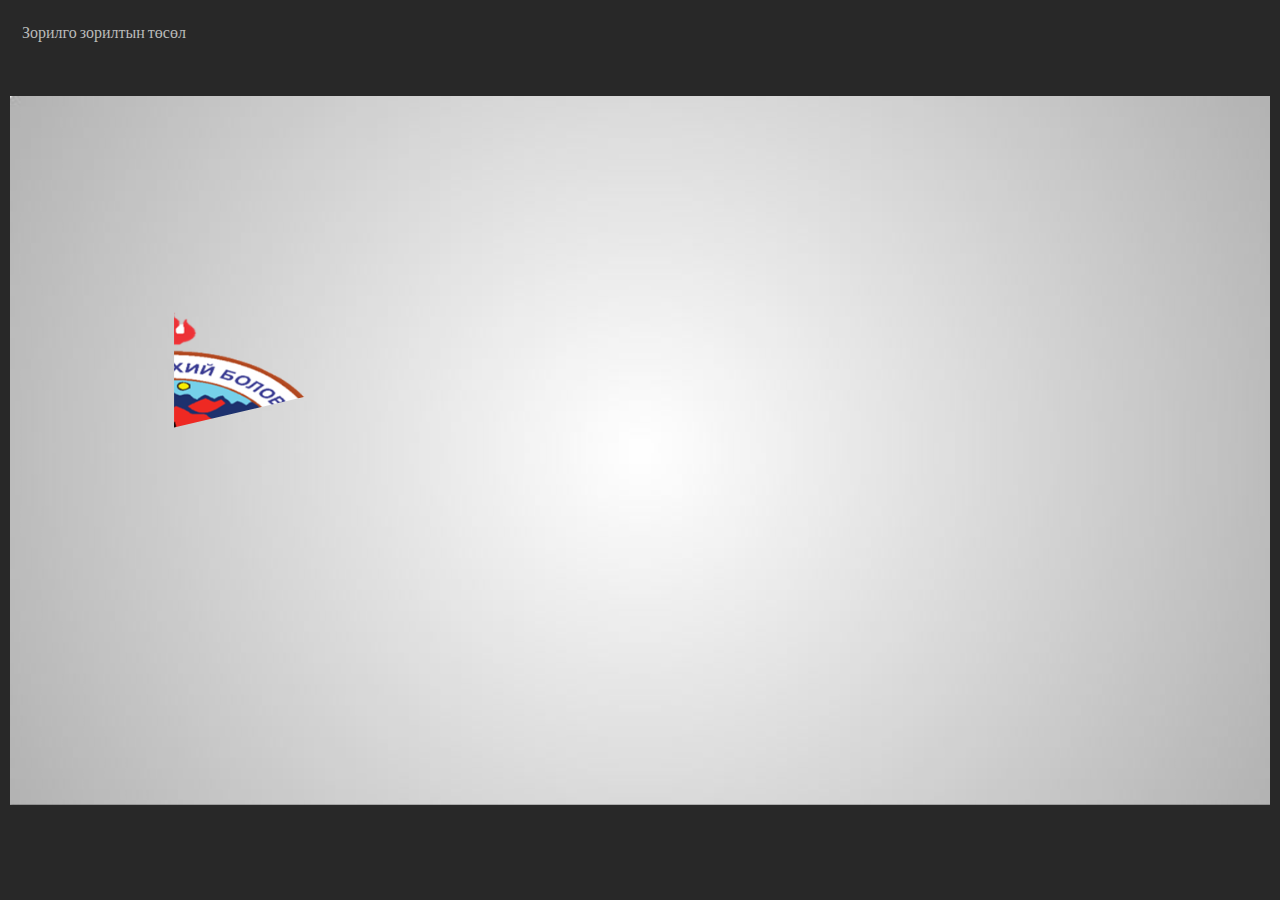
<file: index.html>
<!doctype html>
<html lang="en-US">
<head>
  <meta charset="utf-8">
  <!-- Created using Storyline 360 - http://www.articulate.com  -->
  <!-- version: 3.54.25674.0 -->
  <title>&#1047;&#1086;&#1088;&#1080;&#1083;&#1075;&#1086; &#1079;&#1086;&#1088;&#1080;&#1083;&#1090;&#1099;&#1085; &#1090;&#1257;&#1089;&#1257;&#1083;</title>
  <meta http-equiv="x-ua-compatible" content="IE=edge"/>
  <meta name="viewport" content="width=device-width,initial-scale=1,user-scalable=no,shrink-to-fit=no,minimal-ui"/>
  <meta name="apple-mobile-web-app-capable" content="yes"/>
  <style>
    html, body { height: 100%; padding: 0; margin: 0 }
    #app { height: 100%; width: 100%; }
  </style>
  
  <script src='html5/lib/scripts/three.min.js' type=text/javascript></script>
</head>
<body style="background: #282828" class="cs-HTML theme-unified">
  <!-- 360 -->
  <script>!function(e){var i=/iPhone/i,o=/iPod/i,n=/iPad/i,t=/(?=.*\bAndroid\b)(?=.*\bMobile\b)/i,d=/Android/i,s=/(?=.*\bAndroid\b)(?=.*\bSD4930UR\b)/i,b=/(?=.*\bAndroid\b)(?=.*\b(?:KFOT|KFTT|KFJWI|KFJWA|KFSOWI|KFTHWI|KFTHWA|KFAPWI|KFAPWA|KFARWI|KFASWI|KFSAWI|KFSAWA)\b)/i,r=/IEMobile/i,h=/(?=.*\bWindows\b)(?=.*\bARM\b)/i,a=/BlackBerry/i,l=/BB10/i,p=/Opera Mini/i,f=/(CriOS|Chrome)(?=.*\bMobile\b)/i,u=/(?=.*\bFirefox\b)(?=.*\bMobile\b)/i,c=new RegExp("(?:Nexus 7|BNTV250|Kindle Fire|Silk|GT-P1000)","i"),w=function(e,i){return e.test(i)},A=function(e){var A=e||navigator.userAgent,v=A.split("[FBAN");if(void 0!==v[1]&&(A=v[0]),this.apple={phone:w(i,A),ipod:w(o,A),tablet:!w(i,A)&&w(n,A),device:w(i,A)||w(o,A)||w(n,A)},this.amazon={phone:w(s,A),tablet:!w(s,A)&&w(b,A),device:w(s,A)||w(b,A)},this.android={phone:w(s,A)||w(t,A),tablet:!w(s,A)&&!w(t,A)&&(w(b,A)||w(d,A)),device:w(s,A)||w(b,A)||w(t,A)||w(d,A)},this.windows={phone:w(r,A),tablet:w(h,A),device:w(r,A)||w(h,A)},this.other={blackberry:w(a,A),blackberry10:w(l,A),opera:w(p,A),firefox:w(u,A),chrome:w(f,A),device:w(a,A)||w(l,A)||w(p,A)||w(u,A)||w(f,A)},this.seven_inch=w(c,A),this.any=this.apple.device||this.android.device||this.windows.device||this.other.device||this.seven_inch,this.phone=this.apple.phone||this.android.phone||this.windows.phone,this.tablet=this.apple.tablet||this.android.tablet||this.windows.tablet,"undefined"==typeof window)return this},v=function(){var e=new A;return e.Class=A,e};"undefined"!=typeof module&&module.exports&&"undefined"==typeof window?module.exports=A:"undefined"!=typeof module&&module.exports&&"undefined"!=typeof window?module.exports=v():"function"==typeof define&&define.amd?define("isMobile",[],e.isMobile=v()):e.isMobile=v()}(this);
    window.isMobile.apple.tablet = window.isMobile.apple.tablet ||
      (navigator.platform === 'MacIntel' && navigator.maxTouchPoints > 1);
    window.isMobile.apple.device = window.isMobile.apple.device || window.isMobile.apple.tablet;
    window.isMobile.tablet = window.isMobile.tablet || window.isMobile.apple.tablet;
    window.isMobile.any = window.isMobile.any || window.isMobile.apple.tablet;
  </script>

  <div id="focus-sink" tabindex="-1"></div>

  <div id="preso"></div>
  <script>
    window.DS = {};
    window.globals = {
      DATA_PATH_BASE: '',
      HAS_FRAME: true,
      HAS_SLIDE: true,

      lmsPresent: false,
      tinCanPresent: false,
      cmi5Present: false,
      aoSupport: false,
      scale: 'noscale',
      captureRc: false,
      browserSize: 'optimal',
      bgColor: '#282828',
      features: 'ModernPlayerCustomBackground,MultipleQuizTracking',
      themeName: 'unified',
      preloaderColor: '#FFFFFF',
      suppressAnalytics: false,
      productChannel: 'stable',
      publishSource: 'storyline',
      aid: 'aid|8b8e3b3a-1aa2-43ea-bf67-8b79144af495',
      cid: 'bf1a7112-e846-4a50-a253-e27dfe15bd91',
      playerVersion: '3.54.25674.0',
      maxIosVideoElements: 10,

      
      parseParams: function(qs) {
        if (window.globals.parsedParams != null) {
          return window.globals.parsedParams;
        }
        qs = (qs || window.location.search.substr(1)).split('+').join(' ');
        var params = {},
            tokens,
            re = /[?&]?([^=]+)=([^&]*)/g;

        while (tokens = re.exec(qs)) {
          params[decodeURIComponent(tokens[1]).trim()] =
            decodeURIComponent(tokens[2]).trim();
        }
        window.globals.parsedParams = params;
        return params;
      }

    };

    (function() {

      var classTypes = [ 'desktop', 'mobile', 'phone', 'tablet' ];

      var addDeviceClasses = function(prefix, testObj) {
        var curr, i;
        for (i = 0; i < classTypes.length; i++) {
          curr = classTypes[i];
          if (testObj[curr]) {
            document.body.classList.add(prefix + curr);
          }
        }
      };

      var params = window.globals.parseParams(),
          isDevicePreview = params.devicepreview === '1',
          isPhoneOverride = params.deviceType === 'phone' || (isDevicePreview && params.phone == '1'),
          isTabletOverride = (params.deviceType === 'tablet' || isDevicePreview) && !isPhoneOverride,
          isMobileOverride = isPhoneOverride || isTabletOverride;

      var deviceView = {
        desktop: !window.isMobile.any && !isMobileOverride,
        mobile: window.isMobile.any || isMobileOverride,
        phone: isPhoneOverride || (window.isMobile.phone && !isTabletOverride),
        tablet: isTabletOverride || window.isMobile.tablet
      };

      window.globals.deviceView = deviceView;
      window.isMobile.desktop = !window.isMobile.any;
      window.isMobile.mobile = window.isMobile.any;

      addDeviceClasses('view-', deviceView);

    })();
  </script>
  
  <script src='story_content/user.js' type=text/javascript></script>
  <div class="slide-loader"></div>

  <script>
    var doc = document, loader = doc.body.querySelector('.slide-loader'); [ 1, 2, 3 ].forEach(function(n) { var d = doc.createElement('div'); d.style.backgroundColor = window.globals.preloaderColor; d.classList.add('mobile-loader-dot'); d.classList.add('dot' + n); loader.appendChild(d); });
  </script>

  <div class="mobile-load-title-overlay" style="display: none">
    <div class="mobile-load-title">&#1047;&#1086;&#1088;&#1080;&#1083;&#1075;&#1086; &#1079;&#1086;&#1088;&#1080;&#1083;&#1090;&#1099;&#1085; &#1090;&#1257;&#1089;&#1257;&#1083;</div>
  </div>

  <div class="mobile-chrome-warning"></div>

  <script>
    
    if (window.autoSpider && window.vInterfaceObject) {
      document.querySelector('.mobile-load-title-overlay').style.display = 'none';
    }
  </script>

  

  <link rel="stylesheet" href="html5/data/css/output.min.css" data-noprefix/>
</body>
<script src="html5/lib/scripts/bootstrapper.min.js"></script>
</html>
</file>
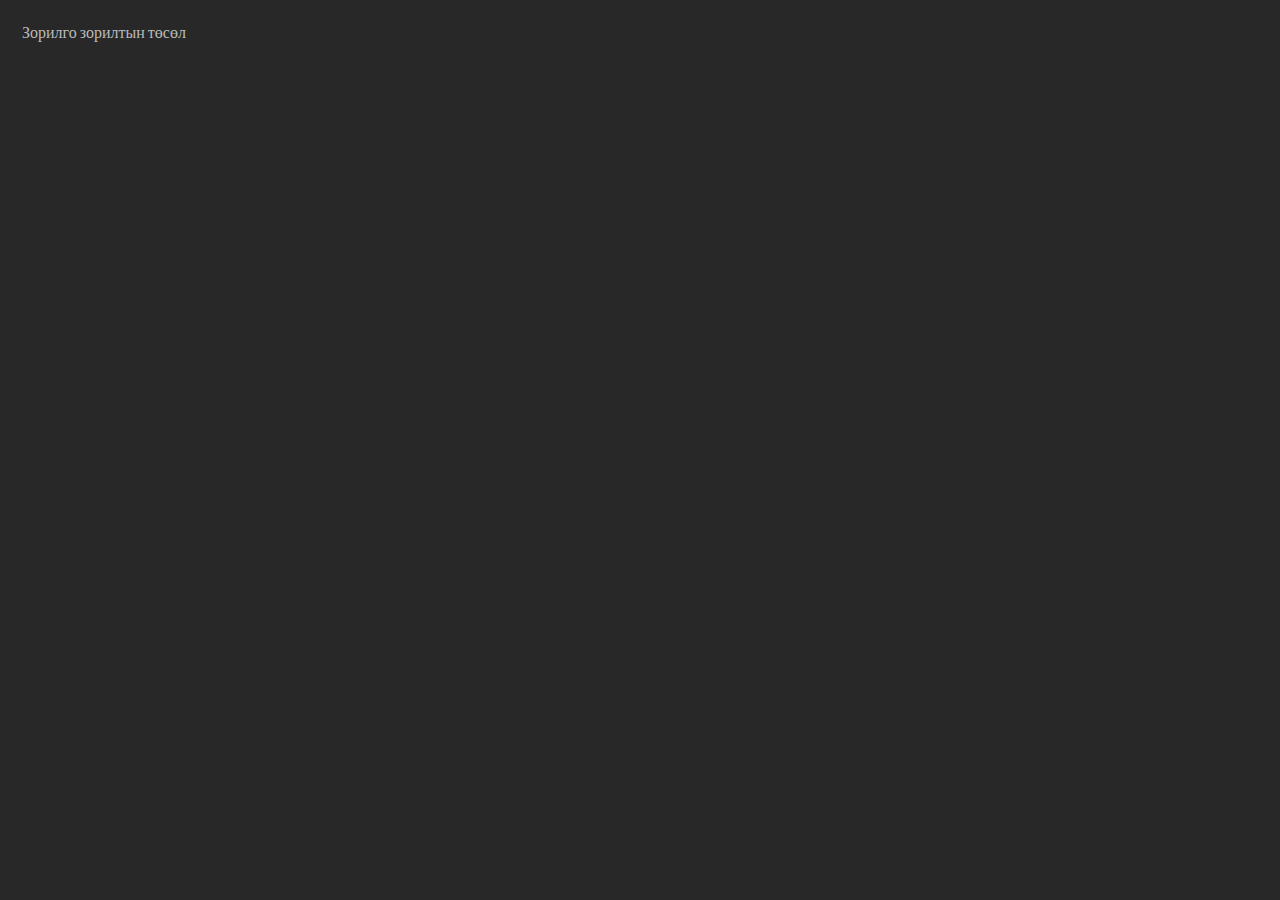
<file: index_lms.html>
<!doctype html>
<html lang="en-US">
<head>
  <meta charset="utf-8">
  <!-- Created using Storyline 360 - http://www.articulate.com  -->
  <!-- version: 3.54.25674.0 -->
  <title>&#1047;&#1086;&#1088;&#1080;&#1083;&#1075;&#1086; &#1079;&#1086;&#1088;&#1080;&#1083;&#1090;&#1099;&#1085; &#1090;&#1257;&#1089;&#1257;&#1083;</title>
  <meta http-equiv="x-ua-compatible" content="IE=edge"/>
  <meta name="viewport" content="width=device-width,initial-scale=1,user-scalable=no,shrink-to-fit=no,minimal-ui"/>
  <meta name="apple-mobile-web-app-capable" content="yes"/>
  <style>
    html, body { height: 100%; padding: 0; margin: 0 }
    #app { height: 100%; width: 100%; }
  </style>
  <script src="lms/scormdriver.js" charset="utf-8"></script>
  <script src='html5/lib/scripts/three.min.js' type=text/javascript></script>
</head>
<body style="background: #282828" class="cs-HTML theme-unified">
  <!-- 360 -->
  <script>!function(e){var i=/iPhone/i,o=/iPod/i,n=/iPad/i,t=/(?=.*\bAndroid\b)(?=.*\bMobile\b)/i,d=/Android/i,s=/(?=.*\bAndroid\b)(?=.*\bSD4930UR\b)/i,b=/(?=.*\bAndroid\b)(?=.*\b(?:KFOT|KFTT|KFJWI|KFJWA|KFSOWI|KFTHWI|KFTHWA|KFAPWI|KFAPWA|KFARWI|KFASWI|KFSAWI|KFSAWA)\b)/i,r=/IEMobile/i,h=/(?=.*\bWindows\b)(?=.*\bARM\b)/i,a=/BlackBerry/i,l=/BB10/i,p=/Opera Mini/i,f=/(CriOS|Chrome)(?=.*\bMobile\b)/i,u=/(?=.*\bFirefox\b)(?=.*\bMobile\b)/i,c=new RegExp("(?:Nexus 7|BNTV250|Kindle Fire|Silk|GT-P1000)","i"),w=function(e,i){return e.test(i)},A=function(e){var A=e||navigator.userAgent,v=A.split("[FBAN");if(void 0!==v[1]&&(A=v[0]),this.apple={phone:w(i,A),ipod:w(o,A),tablet:!w(i,A)&&w(n,A),device:w(i,A)||w(o,A)||w(n,A)},this.amazon={phone:w(s,A),tablet:!w(s,A)&&w(b,A),device:w(s,A)||w(b,A)},this.android={phone:w(s,A)||w(t,A),tablet:!w(s,A)&&!w(t,A)&&(w(b,A)||w(d,A)),device:w(s,A)||w(b,A)||w(t,A)||w(d,A)},this.windows={phone:w(r,A),tablet:w(h,A),device:w(r,A)||w(h,A)},this.other={blackberry:w(a,A),blackberry10:w(l,A),opera:w(p,A),firefox:w(u,A),chrome:w(f,A),device:w(a,A)||w(l,A)||w(p,A)||w(u,A)||w(f,A)},this.seven_inch=w(c,A),this.any=this.apple.device||this.android.device||this.windows.device||this.other.device||this.seven_inch,this.phone=this.apple.phone||this.android.phone||this.windows.phone,this.tablet=this.apple.tablet||this.android.tablet||this.windows.tablet,"undefined"==typeof window)return this},v=function(){var e=new A;return e.Class=A,e};"undefined"!=typeof module&&module.exports&&"undefined"==typeof window?module.exports=A:"undefined"!=typeof module&&module.exports&&"undefined"!=typeof window?module.exports=v():"function"==typeof define&&define.amd?define("isMobile",[],e.isMobile=v()):e.isMobile=v()}(this);
    window.isMobile.apple.tablet = window.isMobile.apple.tablet ||
      (navigator.platform === 'MacIntel' && navigator.maxTouchPoints > 1);
    window.isMobile.apple.device = window.isMobile.apple.device || window.isMobile.apple.tablet;
    window.isMobile.tablet = window.isMobile.tablet || window.isMobile.apple.tablet;
    window.isMobile.any = window.isMobile.any || window.isMobile.apple.tablet;
  </script>

  <div id="focus-sink" tabindex="-1"></div>

  <div id="preso"></div>
  <script>
    window.DS = {};
    window.globals = {
      DATA_PATH_BASE: '',
      HAS_FRAME: true,
      HAS_SLIDE: true,

      lmsPresent: true,
      tinCanPresent: false,
      cmi5Present: false,
      aoSupport: false,
      scale: 'noscale',
      captureRc: false,
      browserSize: 'optimal',
      bgColor: '#282828',
      features: 'ModernPlayerCustomBackground,MultipleQuizTracking',
      themeName: 'unified',
      preloaderColor: '#FFFFFF',
      suppressAnalytics: false,
      productChannel: 'stable',
      publishSource: 'storyline',
      aid: 'aid|8b8e3b3a-1aa2-43ea-bf67-8b79144af495',
      cid: 'bf1a7112-e846-4a50-a253-e27dfe15bd91',
      playerVersion: '3.54.25674.0',
      maxIosVideoElements: 10,

      
      parseParams: function(qs) {
        if (window.globals.parsedParams != null) {
          return window.globals.parsedParams;
        }
        qs = (qs || window.location.search.substr(1)).split('+').join(' ');
        var params = {},
            tokens,
            re = /[?&]?([^=]+)=([^&]*)/g;

        while (tokens = re.exec(qs)) {
          params[decodeURIComponent(tokens[1]).trim()] =
            decodeURIComponent(tokens[2]).trim();
        }
        window.globals.parsedParams = params;
        return params;
      }

    };

    (function() {

      var classTypes = [ 'desktop', 'mobile', 'phone', 'tablet' ];

      var addDeviceClasses = function(prefix, testObj) {
        var curr, i;
        for (i = 0; i < classTypes.length; i++) {
          curr = classTypes[i];
          if (testObj[curr]) {
            document.body.classList.add(prefix + curr);
          }
        }
      };

      var params = window.globals.parseParams(),
          isDevicePreview = params.devicepreview === '1',
          isPhoneOverride = params.deviceType === 'phone' || (isDevicePreview && params.phone == '1'),
          isTabletOverride = (params.deviceType === 'tablet' || isDevicePreview) && !isPhoneOverride,
          isMobileOverride = isPhoneOverride || isTabletOverride;

      var deviceView = {
        desktop: !window.isMobile.any && !isMobileOverride,
        mobile: window.isMobile.any || isMobileOverride,
        phone: isPhoneOverride || (window.isMobile.phone && !isTabletOverride),
        tablet: isTabletOverride || window.isMobile.tablet
      };

      window.globals.deviceView = deviceView;
      window.isMobile.desktop = !window.isMobile.any;
      window.isMobile.mobile = window.isMobile.any;

      addDeviceClasses('view-', deviceView);

    })();
  </script>
  
  <script src='story_content/user.js' type=text/javascript></script>
  <div class="slide-loader"></div>

  <script>
    var doc = document, loader = doc.body.querySelector('.slide-loader'); [ 1, 2, 3 ].forEach(function(n) { var d = doc.createElement('div'); d.style.backgroundColor = window.globals.preloaderColor; d.classList.add('mobile-loader-dot'); d.classList.add('dot' + n); loader.appendChild(d); });
  </script>

  <div class="mobile-load-title-overlay" style="display: none">
    <div class="mobile-load-title">&#1047;&#1086;&#1088;&#1080;&#1083;&#1075;&#1086; &#1079;&#1086;&#1088;&#1080;&#1083;&#1090;&#1099;&#1085; &#1090;&#1257;&#1089;&#1257;&#1083;</div>
  </div>

  <div class="mobile-chrome-warning"></div>

  <script>
    
    if (window.autoSpider && window.vInterfaceObject) {
      document.querySelector('.mobile-load-title-overlay').style.display = 'none';
    }
  </script>

  

  <link rel="stylesheet" href="html5/data/css/output.min.css" data-noprefix/>
</body>
<script src="html5/lib/scripts/bootstrapper.min.js"></script>
</html>
</file>
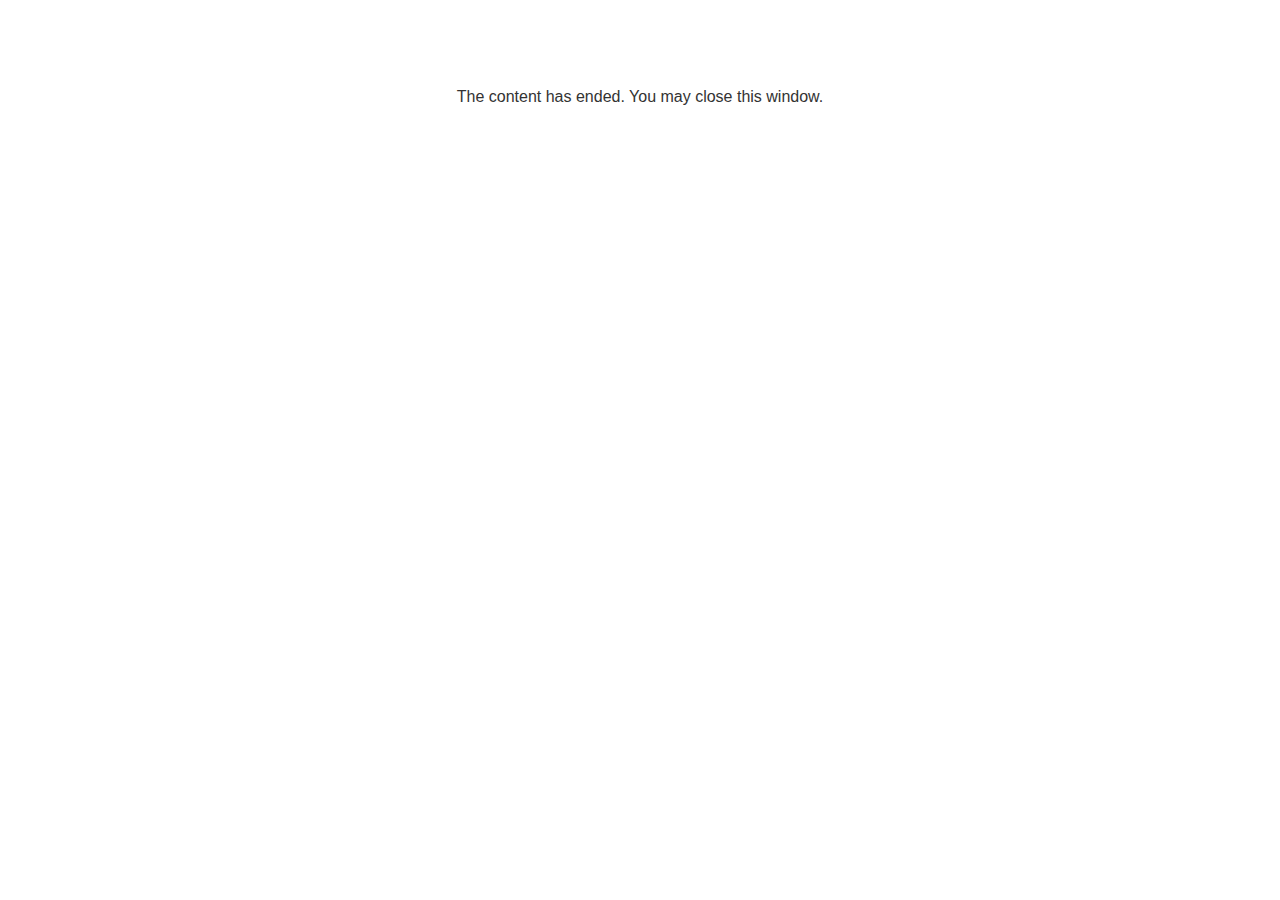
<file: lms/goodbye.html>
<!doctype html>
<html>
<body style="background-color: #ffffff;">

<p role="alert" style="color: #333333;font-family: Lato, articulate, tahoma, arial;font-size: medium;text-align: center;">
<br><br><br><br>
The content has ended. You may close this window.
</p>

</body>
</html>
</file>
